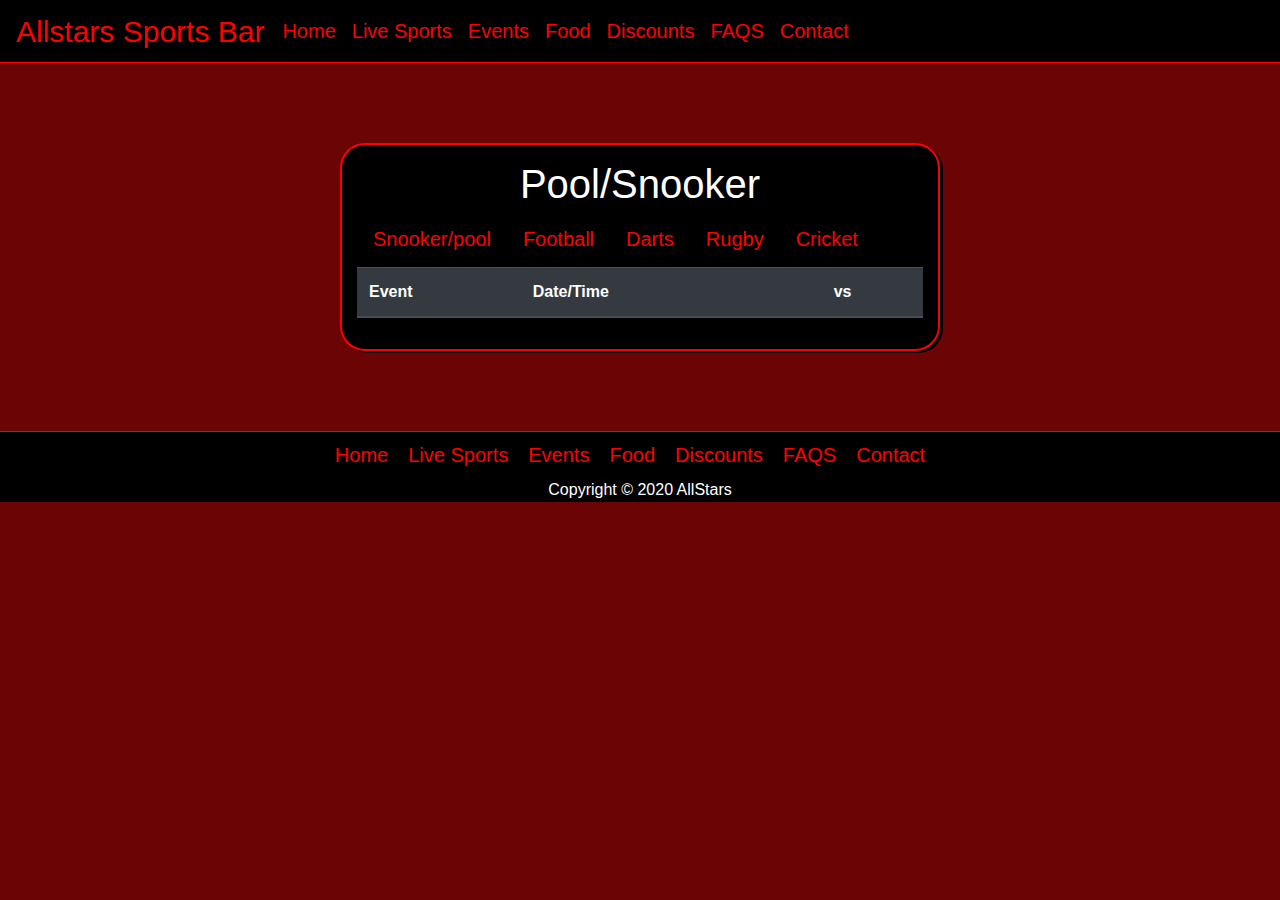
<file: AllStars Website/LiveSports.html>
<!DOCTYPE html>
<html lang="en">

<head>
    <meta charset="UTF-8">
    <title>Allstars Sports Bar</title>
    <link rel="stylesheet" href="Style.css">
    <link rel="stylesheet" href="https://cdnjs.cloudflare.com/ajax/libs/font-awesome/4.7.0/css/font-awesome.min.css">

    <!-- Bootstrap CSS -->

    <link rel="stylesheet" href="https://stackpath.bootstrapcdn.com/bootstrap/4.3.1/css/bootstrap.min.css" integrity="sha384-ggOyR0iXCbMQv3Xipma34MD+dH/1fQ784/j6cY/iJTQUOhcWr7x9JvoRxT2MZw1T" crossorigin="anonymous">
</head>

<body>
    <!--This show the nav bar-->
    <nav class="navbar navbar-expand-lg navbar-dark nav-border navbar-custom bg-custom">
        <a class="nav-link-logo" href="#">Allstars Sports Bar</a>
        <button class="navbar-toggler toggle-colour" type="button" data-toggle="collapse" data-target="#navbarNav" aria-controls="navbarNav" aria-expanded="false" aria-label="Toggle navigation">

            <span class="navbar-toggler-icon "></span>
        </button>
        <div class="collapse navbar-collapse colapse-padding" id="navbarNav">
            <ul class="navbar-nav">
                <li class="nav-item active">
                    <a class="nav-link" href="Index.html">Home <span class="sr-only">(current)</span></a>
                </li>
                <li class="nav-item">

                    <a class="nav-link" href="LiveSports.html">Live Sports</a>
                </li>
                <li class="nav-item">
                    <a class="nav-link" href="Events.html">Events</a>
                </li>
                <li class="nav-item">
                    <a class="nav-link" href="Menu.html">Food</a>

                </li>
                <li class="nav-item">
                    <a class="nav-link" href="Discounts.html">Discounts</a>
                </li>
                <li class="nav-item">
                    <a class="nav-link" href="FAQS.html">FAQS</a>
                </li>
                <li class="nav-item">
                    <a class="nav-link" href="Contact.php">Contact</a>
                </li>
            </ul>
        </div>
    </nav>

     
     <!--Shows the livesports-->

    <div class="container" align="center">

        <form class="form-Wrapper">
            <h1 class="Venue-title" id= "SportTitle" align="center">Pool/Snooker</h1>
            <ul class="nav space">
                <div align="center" class="nav Live_Nav">
                    <li class="nav-item">
                        <a class="nav-link active" id="pool_btn" href="#">Snooker/pool</a>
                    </li>
                    <li class="nav-item">
                        <a class="nav-link" id="Foot_btn" href="#">Football</a>
                    </li>
                    <li class="nav-item">
                        <a class="nav-link" id="Dart_btn" href="#">Darts</a>
                    </li>
                    <li class="nav-item">
                        <a class="nav-link" id="Rugby_btn" href="#">Rugby</a>
                    </li>
                    <li class="nav-item">
                        <a class="nav-link" id="Cricket_btn" href="#">Cricket</a>
                    </li>
                </div>
            </ul>
            <table class="table table-dark Table-custom">
                <thead>
                    <tr>

                        <th scope="col">Event</th>
                        <th scope="col">Date/Time</th>
                        <th scope="col"></th>
                        <th scope="col">vs</th>

                    </tr>
                </thead>
                <tbody id="pool">

                </tbody>
                
                <tbody id="Football">

                </tbody>
                <tbody id="Darts">

                </tbody>
                <tbody id="Rugby">

                </tbody>
                <tbody id="Cricket">

                </tbody>
            </table>


        </form>
    </div>

    <!--This show the footer the footer nav and the copyright-->
    <footer class="footer foot">
        <div class="container">
            <ul class="navbar-nav Footer-nav-main">
                <li class="nav-item Footer-nav">
                    <a class="nav-link" href="Index.html">Home <span class="sr-only">(current)</span></a>
                </li>
                <li class="nav-item Footer-nav">
                    <a class="nav-link" href="LiveSports.html">Live Sports</a>
                </li>
                <li class="nav-item Footer-nav">

                    <a class="nav-link" href="Events.html">Events</a>
                </li>
                <li class="nav-item Footer-nav">
                    <a class="nav-link" href="Menu.html">Food</a>

                </li>
                <li class="nav-item Footer-nav">
                    <a class="nav-link" href="Discounts.html">Discounts</a>
                </li>
                <li class="nav-item Footer-nav">
                    <a class="nav-link" href="FAQS.html">FAQS</a>
                </li>
                <li class="nav-item Footer-nav">
                    <a class="nav-link" href="Contact.php">Contact</a>
                </li>
            </ul>
            <p class="copyrigt">Copyright © 2020 AllStars</p>

        </div>
    </footer>
    
    <script src="https://code.jquery.com/jquery-3.4.1.min.js" integrity="sha256-CSXorXvZcTkaix6Yvo6HppcZGetbYMGWSFlBw8HfCJo=" crossorigin="anonymous"></script>


    <script src="https://cdnjs.cloudflare.com/ajax/libs/popper.js/1.14.7/umd/popper.min.js" integrity="sha384-UO2eT0CpHqdSJQ6hJty5KVphtPhzWj9WO1clHTMGa3JDZwrnQq4sF86dIHNDz0W1" crossorigin="anonymous"></script>
    <script src="https://stackpath.bootstrapcdn.com/bootstrap/4.3.1/js/bootstrap.min.js" integrity="sha384-JjSmVgyd0p3pXB1rRibZUAYoIIy6OrQ6VrjIEaFf/nJGzIxFDsf4x0xIM+B07jRM" crossorigin="anonymous"></script>
    <script src="api.js"></script>

</body>

</html>
</file>
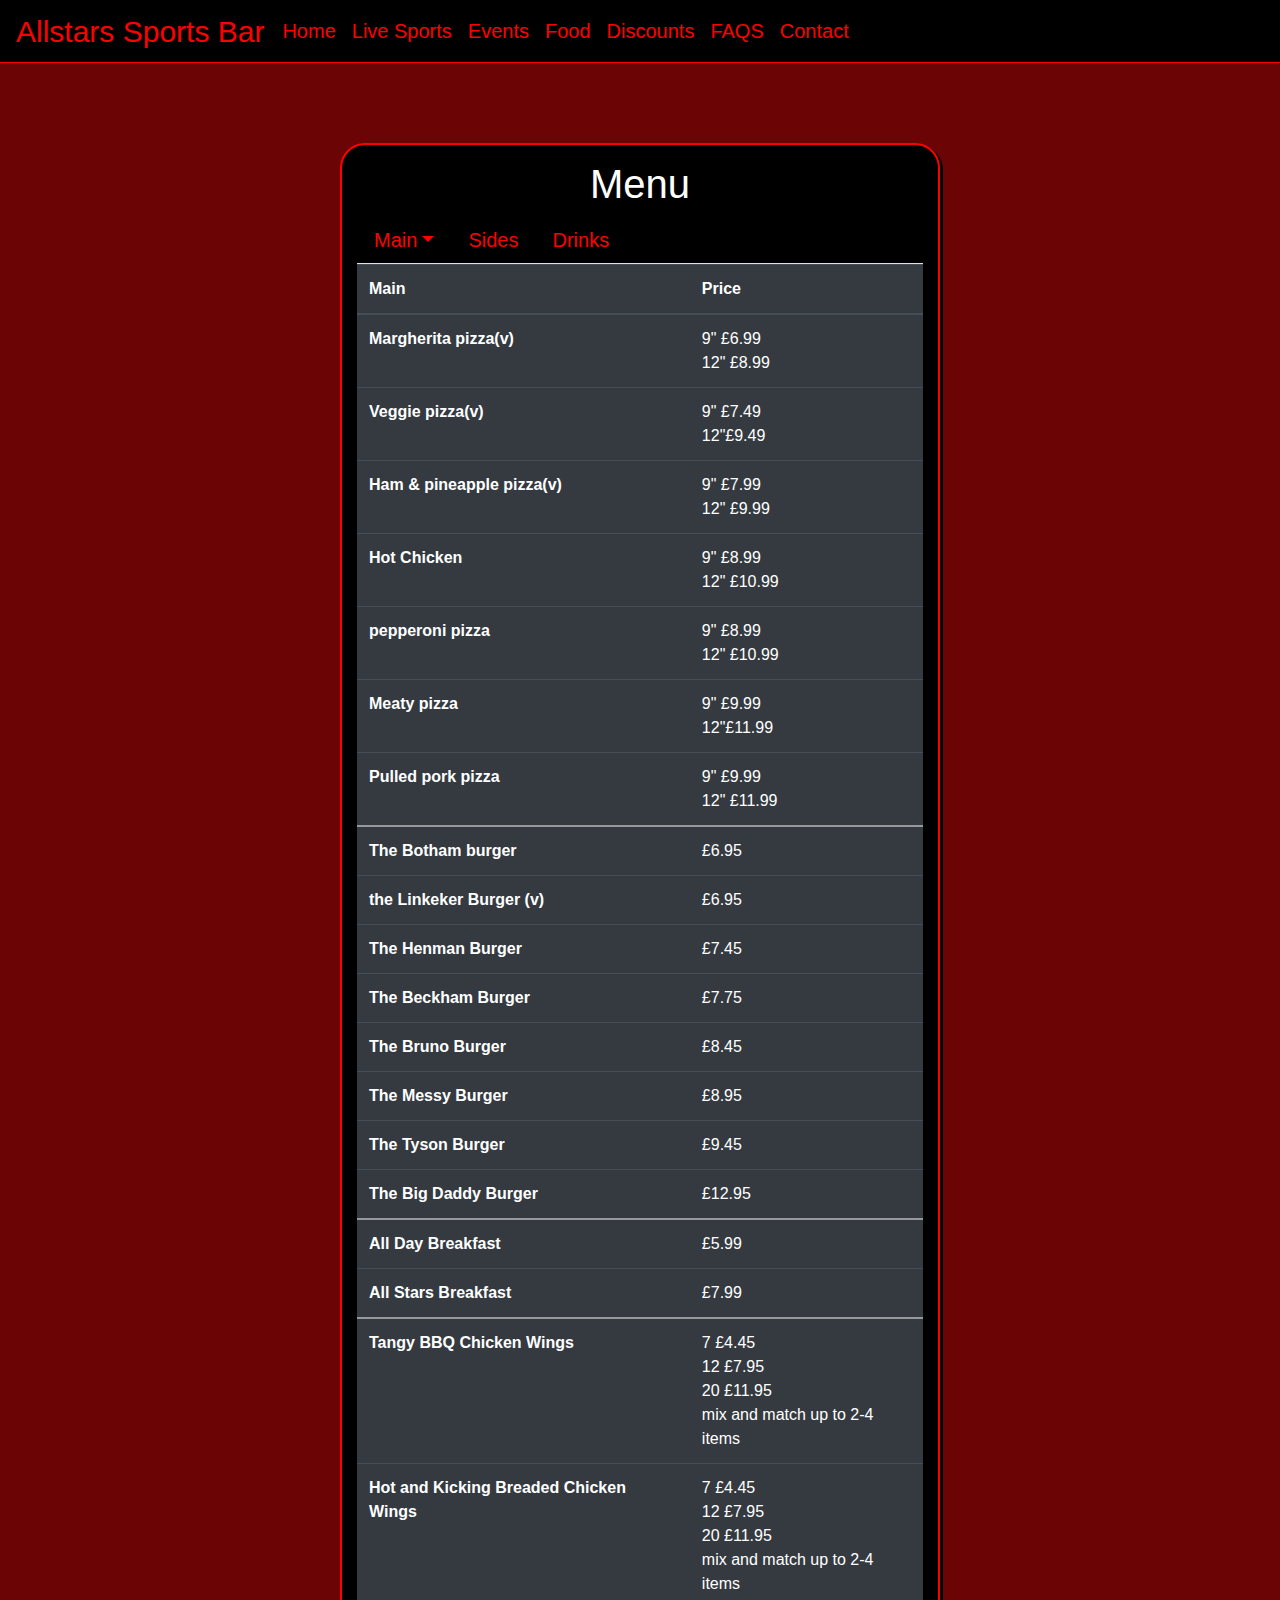
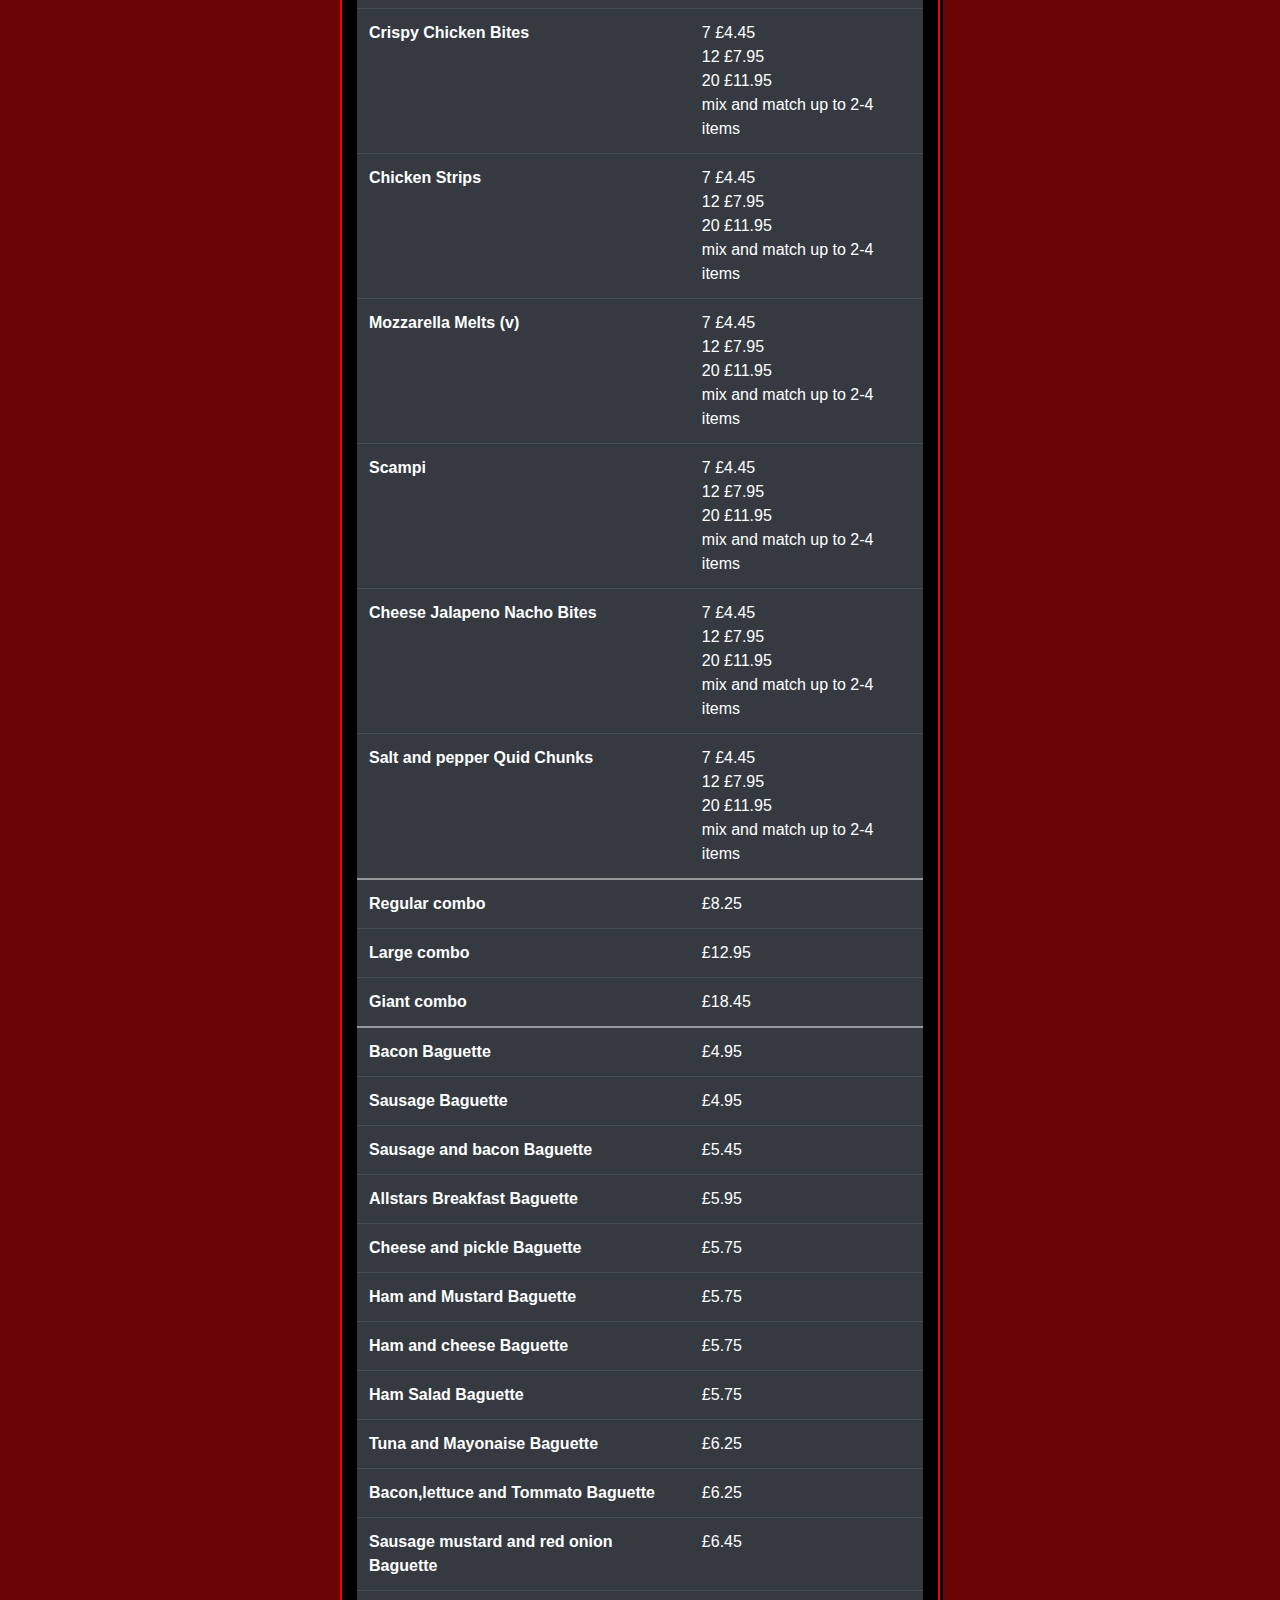
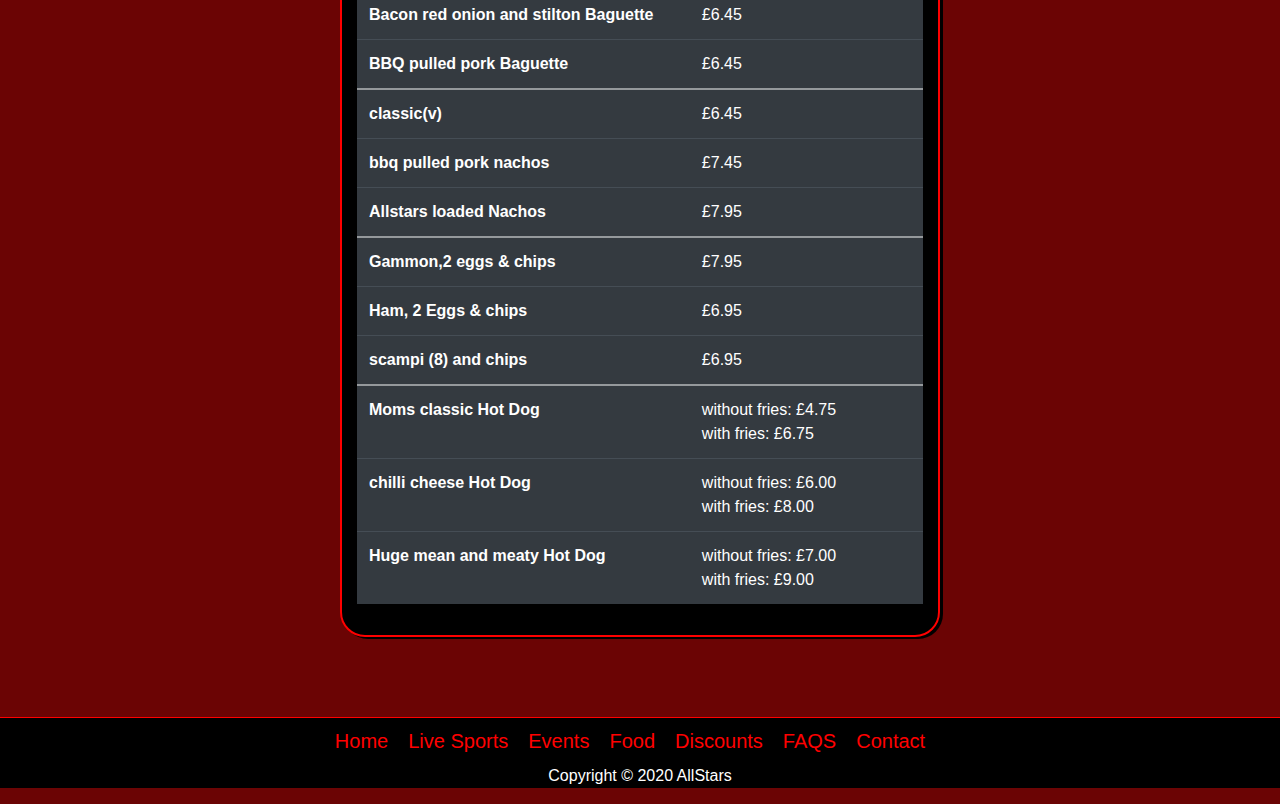
<file: AllStars Website/Menu.html>
<!DOCTYPE html>
<html lang="en">

<head>
    <meta charset="UTF-8">
    <title>Allstars Sports Bar</title>
    <link rel="stylesheet" href="Style.css">
    <link rel="stylesheet" href="https://cdnjs.cloudflare.com/ajax/libs/font-awesome/4.7.0/css/font-awesome.min.css">

    <!-- Bootstrap CSS -->

    <link rel="stylesheet" href="https://stackpath.bootstrapcdn.com/bootstrap/4.3.1/css/bootstrap.min.css" integrity="sha384-ggOyR0iXCbMQv3Xipma34MD+dH/1fQ784/j6cY/iJTQUOhcWr7x9JvoRxT2MZw1T" crossorigin="anonymous">
</head>

<body>
    <!--This show the nav bar-->
    <nav class="navbar navbar-expand-lg navbar-dark nav-border navbar-custom bg-custom">
        <a class="nav-link-logo" href="#">Allstars Sports Bar</a>
        <button class="navbar-toggler toggle-colour" type="button" data-toggle="collapse" data-target="#navbarNav" aria-controls="navbarNav" aria-expanded="false" aria-label="Toggle navigation">

            <span class="navbar-toggler-icon "></span>
        </button>
        <div class="collapse navbar-collapse colapse-padding" id="navbarNav">
            <ul class="navbar-nav">
                <li class="nav-item active">
                    <a class="nav-link" href="Index.html">Home <span class="sr-only">(current)</span></a>
                </li>
                <li class="nav-item">
                    <a class="nav-link" href="LiveSports.html">Live Sports</a>
                </li>
                <li class="nav-item">

                    <a class="nav-link" href="Events.html">Events</a>

                </li>
                <li class="nav-item">
                    <a class="nav-link" href="Menu.html">Food</a>
                </li>
                <li class="nav-item">
                    <a class="nav-link" href="Discounts.html">Discounts</a>
                </li>
                <li class="nav-item">
                    <a class="nav-link" href="FAQS.html">FAQS</a>
                </li>
                <li class="nav-item">
                    <a class="nav-link" href="Contact.php">Contact</a>
                </li>
            </ul>
        </div>
    </nav>

    <!--Displays food menu-->

    <div class="container" align="center">

        <div class="form-Wrapper">
            <h1 class="Venue-title" id="SportTitle" align="center">Menu</h1>
            <ul class="nav nav-tabs Dropdown-custom">
                <li class="nav-item dropdown">
                    <a class="nav-link dropdown-toggle" data-toggle="dropdown" href="#" role="button" aria-haspopup="true" aria-expanded="false">Main</a>
                    <div class="dropdown-menu">
                        <a class="dropdown-item" href="#" id="pizza-btn">Pizza</a>
                        <a class="dropdown-item" href="#" id="burg-btn">Burgers</a>
                        <a class="dropdown-item" href="#" id="break-btn">Breakfast</a>
                        <a class="dropdown-item" href="#" id="chick-btn">Chicken Buckets</a>
                        <a class="dropdown-item" href="#" id="combo-btn">Allstars Combos</a>
                        <a class="dropdown-item" href="#" id="bag-btn">Bagettes</a>
                        <a class="dropdown-item" id="nac-btn">Nachos</a>
                        <a class="dropdown-item" href="#" id="meal-btn">Meals</a>
                        <a class="dropdown-item" href="#" id="hot-btn">Hot Dogs</a>

                    </div>
                </li>
                <li class="nav-item" id="Sides">
                    <a class="nav-link" href="#">Sides</a>
                </li>
                <li class="nav-item" id="Drinks">
                    <a class="nav-link " href="#">Drinks</a>
                </li>
            </ul>

            <table class="table table-dark" id="Main-menu">
                <thead>
                    <tr>
                        <th scope="col">Main</th>
                        <th scope="col">Price</th>
                    </tr>
                </thead>
                <tbody id="pizza">
                    <tr>
                        <th scope="row">Margherita pizza(v)</th>
                        <td>9" £6.99 <br> 12" £8.99</td>
                    </tr>
                    <tr>
                        <th scope="row">Veggie pizza(v)</th>
                        <td>9" £7.49 <br> 12"£9.49</td>
                    </tr>
                    <tr>
                        <th scope="row">Ham & pineapple pizza(v)</th>
                        <td>9" £7.99 <br>12" £9.99</td>
                    </tr>
                    <tr>
                        <th scope="row">Hot Chicken</th>
                        <td>9" £8.99 <br>12" £10.99</td>
                    </tr>
                    <tr>
                        <th scope="row">pepperoni pizza</th>
                        <td>9" £8.99 <br>12" £10.99</td>
                    </tr>
                    <tr>
                        <th scope="row">Meaty pizza</th>
                        <td>9" £9.99 <br> 12"£11.99</td>
                    </tr>
                    <tr>
                        <th scope="row">Pulled pork pizza</th>
                        <td>9" £9.99 <br> 12" £11.99</td>
                    </tr>

                </tbody>
                <tbody id="burgers">
                    <tr>
                        <th scope="row">The Botham burger</th>
                        <td>£6.95</td>
                    </tr>
                    <tr>
                        <th scope="row">the Linkeker Burger (v)</th>
                        <td>£6.95</td>
                    </tr>
                    <tr>
                        <th scope="row">The Henman Burger</th>
                        <td>£7.45</td>
                    </tr>
                    <tr>
                        <th scope="row">The Beckham Burger</th>
                        <td>£7.75</td>
                    </tr>
                    <tr>
                        <th scope="row">The Bruno Burger</th>
                        <td>£8.45</td>
                    </tr>
                    <tr>
                        <th scope="row">The Messy Burger</th>
                        <td>£8.95</td>
                    </tr>
                    <tr>
                        <th scope="row">The Tyson Burger</th>
                        <td>£9.45</td>
                    </tr>
                    <tr>
                        <th scope="row">The Big Daddy Burger</th>
                        <td>£12.95</td>
                    </tr>

                </tbody>
                <tbody id="Breakfast">
                    <tr>
                        <th scope="row">All Day Breakfast</th>
                        <td>£5.99</td>
                    </tr>
                    <tr>
                        <th scope="row">All Stars Breakfast</th>
                        <td>£7.99</td>
                    </tr>
                </tbody>

                <tbody id="ChickenBuckets">
                    <tr>
                        <th scope="row">Tangy BBQ Chicken Wings</th>
                        <td>7 £4.45<br> 12 £7.95<br> 20 £11.95<br> mix and match up to 2-4 items </td>
                    </tr>
                    <tr>
                        <th scope="row">Hot and Kicking Breaded Chicken Wings</th>
                        <td>7 £4.45<br> 12 £7.95<br> 20 £11.95<br> mix and match up to 2-4 items </td>
                    </tr>
                    <tr>
                        <th scope="row">Crispy Chicken Bites</th>
                        <td>7 £4.45<br> 12 £7.95<br> 20 £11.95<br> mix and match up to 2-4 items </td>
                    </tr>
                    <tr>
                        <th scope="row">Chicken Strips</th>
                        <td>7 £4.45<br> 12 £7.95<br> 20 £11.95<br> mix and match up to 2-4 items </td>
                    </tr>
                    <tr>
                        <th scope="row">Mozzarella Melts (v)</th>
                        <td>7 £4.45<br> 12 £7.95<br> 20 £11.95<br> mix and match up to 2-4 items </td>
                    </tr>
                    <tr>
                        <th scope="row">Scampi</th>
                        <td>7 £4.45<br> 12 £7.95<br> 20 £11.95<br> mix and match up to 2-4 items </td>
                    </tr>
                    <tr>
                        <th scope="row">Cheese Jalapeno Nacho Bites</th>
                        <td>7 £4.45<br> 12 £7.95<br> 20 £11.95<br> mix and match up to 2-4 items </td>
                    </tr>
                    <tr>
                        <th scope="row">Salt and pepper Quid Chunks</th>
                        <td>7 £4.45<br> 12 £7.95<br> 20 £11.95<br> mix and match up to 2-4 items </td>
                    </tr>

                </tbody>
                <tbody id="AllstarsCombo">
                    <tr>
                        <th scope="row">Regular combo</th>
                        <td>£8.25</td>
                    </tr>
                    <tr>
                        <th scope="row">Large combo</th>
                        <td>£12.95</td>
                    </tr>

                    <tr>
                        <th scope="row">Giant combo</th>
                        <td>£18.45</td>
                    </tr>
                </tbody>
                <tbody id="Bagettes">
                    <tr>
                        <th scope="row">Bacon Baguette</th>
                        <td>£4.95</td>
                    </tr>
                    <tr>
                        <th scope="row">Sausage Baguette</th>
                        <td>£4.95</td>
                    </tr>
                    <tr>
                        <th scope="row">Sausage and bacon Baguette</th>
                        <td>£5.45</td>
                    </tr>
                    <tr>
                        <th scope="row">Allstars Breakfast Baguette</th>
                        <td>£5.95</td>
                    </tr>
                    <tr>
                        <th scope="row">Cheese and pickle Baguette</th>
                        <td>£5.75</td>
                    </tr>
                    <tr>
                        <th scope="row">Ham and Mustard Baguette</th>
                        <td>£5.75</td>
                    </tr>
                    <tr>
                        <th scope="row">Ham and cheese Baguette</th>
                        <td>£5.75</td>
                    </tr>
                    <tr>
                        <th scope="row">Ham Salad Baguette</th>
                        <td>£5.75</td>
                    </tr>
                    <tr>
                        <th scope="row">Tuna and Mayonaise Baguette</th>
                        <td>£6.25</td>
                    </tr>
                    <tr>
                        <th scope="row">Bacon,lettuce and Tommato Baguette</th>
                        <td>£6.25</td>
                    </tr>
                    <tr>
                        <th scope="row">Sausage mustard and red onion Baguette</th>
                        <td>£6.45</td>
                    </tr>
                    <tr>
                        <th scope="row">Bacon red onion and stilton Baguette</th>
                        <td>£6.45</td>
                    </tr>
                    <tr>
                        <th scope="row">BBQ pulled pork Baguette</th>
                        <td>£6.45</td>
                    </tr>
                </tbody>
                <tbody id="Natchos">
                    <tr>
                        <th scope="row">classic(v)</th>
                        <td>£6.45</td>
                    </tr>
                    <tr>
                        <th scope="row">bbq pulled pork nachos</th>
                        <td>£7.45</td>
                    </tr>
                    <tr>
                        <th scope="row">Allstars loaded Nachos</th>
                        <td>£7.95</td>
                    </tr>

                </tbody>
                <tbody id="Meals">
                    <tr>
                        <th scope="row">Gammon,2 eggs & chips</th>
                        <td>£7.95</td>
                    </tr>
                    <tr>
                        <th scope="row">Ham, 2 Eggs & chips</th>
                        <td>£6.95</td>
                    </tr>
                    <tr>
                        <th scope="row">scampi (8) and chips</th>
                        <td>£6.95</td>
                    </tr>
                </tbody>
                <tbody id="HotDogs">
                    <tr>
                        <th scope="row">Moms classic Hot Dog</th>
                        <td>without fries: £4.75 <br>with fries: £6.75</td>
                    </tr>
                    <tr>
                        <th scope="row">chilli cheese Hot Dog</th>
                        <td>without fries: £6.00 <br>with fries: £8.00</td>
                    </tr>
                    <tr>
                        <th scope="row">Huge mean and meaty Hot Dog</th>
                        <td>without fries: £7.00 <br>with fries: £9.00</td>
                    </tr>
                </tbody>
            </table>


            <table class="table table-dark" id="Sides-Menu">
                <thead>
                    <tr>
                        <th scope="col">Side</th>
                        <th scope="col">Price</th>
                    </tr>
                </thead>
                <tbody>
                    <tr>
                        <th scope="row">Potato Wedges(v)</th>
                        <td>£3.00</td>
                    </tr>
                    <tr>
                        <th scope="row">Skin on fries (v)</th>
                        <td>£3.00</td>
                    </tr>
                    <tr>
                        <th scope="row">Curly Fries(v)</th>
                        <td>£3.50</td>
                    </tr>
                    <tr>
                        <th scope="row">Sweet potato Fries(v)</th>
                        <td>$4.50</td>
                    </tr>
                    <tr>
                        <th scope="row">Cheesy Chips & Beans (v)</th>
                        <td>£4.50</td>
                    </tr>
                    <tr>
                        <th scope="row">Beer Battered onion rings(v)</th>
                        <td>£3.50</td>
                    </tr>
                    <tr>
                        <th scope="row">Breaded Mushrooms(v)</th>
                        <td>£3.50</td>
                    </tr>
                    <tr>
                        <th scope="row">Cheesy Chips(v)</th>
                        <td>£3.75</td>
                    </tr>
                    <tr>
                        <th scope="row">Cheesy Chips & bacon</th>
                        <td>£4.50</td>
                    </tr>

                </tbody>
            </table>


            <table class="table table-dark" id="Drink-menu">
                <thead>
                    <tr>
                        <th scope="col">Drink</th>
                        <th scope="col">Price</th>
                    </tr>
                </thead>
                <tbody>
                    <tr>
                        <th scope="row">Coca cola</th>
                        <td>£2.00</td>
                    </tr>
                    <tr>
                        <th scope="row">Coca cola diet</th>
                        <td>£2.00</td>
                    </tr>
                    <tr>
                        <th scope="row">Coca cola zero</th>
                        <td>£2.00</td>
                    </tr>
                    <tr>
                        <th scope="row">Lemonade</th>
                        <td>£2.00</td>
                    </tr>
                    <tr>
                        <th scope="row">Carling</th>
                        <td>£3.00</td>
                    </tr>
                    <tr>
                        <th scope="row">Cools light</th>
                        <td>£3.00</td>
                    </tr>
                    <tr>
                        <th scope="row">Thachers</th>
                        <td>£3.00</td>
                    </tr>

                </tbody>
            </table>


        </div>
    </div>

    <!--This show the footer the footer nav and the copyright-->
    <footer class="footer foot">
        <div class="container">
            <ul class="navbar-nav Footer-nav-main">
                <li class="nav-item Footer-nav">
                    <a class="nav-link" href="Index.html">Home <span class="sr-only">(current)</span></a>
                </li>
                <li class="nav-item Footer-nav">
                    <a class="nav-link" href="LiveSports.html">Live Sports</a>
                </li>
                <li class="nav-item Footer-nav">

                    <a class="nav-link" href="Events.html">Events</a>

                </li>
                <li class="nav-item Footer-nav">
                    <a class="nav-link" href="Menu.html">Food</a>
                </li>
                <li class="nav-item Footer-nav">
                    <a class="nav-link" href="Discounts.html">Discounts</a>
                </li>
                <li class="nav-item Footer-nav">
                    <a class="nav-link" href="FAQS.html">FAQS</a>
                </li>
                <li class="nav-item Footer-nav">
                    <a class="nav-link" href="Contact.php">Contact</a>
                </li>
            </ul>
            <p class="copyrigt">Copyright © 2020 AllStars</p>

        </div>
    </footer>

    <script src="https://code.jquery.com/jquery-3.4.1.min.js" integrity="sha256-CSXorXvZcTkaix6Yvo6HppcZGetbYMGWSFlBw8HfCJo=" crossorigin="anonymous"></script>
    <script src="menu.js" type="text/javascript"></script>


    <script src="https://cdnjs.cloudflare.com/ajax/libs/popper.js/1.14.7/umd/popper.min.js" integrity="sha384-UO2eT0CpHqdSJQ6hJty5KVphtPhzWj9WO1clHTMGa3JDZwrnQq4sF86dIHNDz0W1" crossorigin="anonymous"></script>
    <script src="https://stackpath.bootstrapcdn.com/bootstrap/4.3.1/js/bootstrap.min.js" integrity="sha384-JjSmVgyd0p3pXB1rRibZUAYoIIy6OrQ6VrjIEaFf/nJGzIxFDsf4x0xIM+B07jRM" crossorigin="anonymous"></script>


</body>

</html>
</file>
<file: AllStars Website/Style.css>
* {
    /*font style that is kept throghout the website*/
    font-family: sans-serif;
}

::selection {
    background-color: red;
    color: white;
}

/*Home styles*/
.bg-custom {
    background-color: black;
    z-index: 1;
}

.nav-link {
    color: red !important;
    font-size: 20px
}

.nav-link:hover {
    transition: 0.5s;
    color: white;
    border-bottom: 1px solid white !important;
}

.nav-link-logo {
    color: red !important;
    font-size: 30px;
    padding-right: 10px;
}

.nav-border {
    border-bottom: 1.5px solid red;
}

.nav-link-logo:hover {
    transition: 0.75s;
    color: white;
    border-right: 1px solid white !important;
}

.toggle-colour {
    color: red;
}

.footer {


    border-top: 1px solid red;
    position: fixed;
    left: 0;
    bottom: 0;
    width: 100%;
    background-color: black;
    color: white;
    text-align: center;


}

.Footer-nav-main {
    flex-direction: row !important;
    justify-content: center;
}

.Footer-nav {
    padding-right: 20px;
}


/*Contact Page Styles*/
.venueselect {
    padding-top: 20px
}

.card {
    margin-bottom: 20px
}

.card-decor {
    box-shadow: 2px 2px black;
}

.btn-custom {
    background-color: red !important;
    border-color: black !important;
}

.VenueWrapper {
    padding-top: 20px;

}

.Venue-title {
    color: white;

}

body {
    background-color: #6b0404 !important;
}

#home {
    display: contents;
}

#About {
    background-color: white;
    padding: 10px;
    border-radius: 5px;
    margin-bottom: 40px
    
}



/*venue contact*/
#contact-card {

    margin-top: 10%;
    width: 360px;
    border-radius: 20px;
    background-color: white;
}

.title-padding {
    padding-top: 30px;
}

#venue {
    display: none;
}

#venue-title {
    padding-top: 10px;
}

#Details {
    padding-bottom: 10px;
}

#Findus-title {
    padding-top: 10px;
}

#map {
    height: 400px;
    width: 360px;
}
#INFO{
    color: black!important;
    margin-left: 100px;
    margin-right: 100px;
    padding: 20px;
    background-color: white;
    border-radius: 10px
}



/*QnA Styles*/

.Question {
    color: white !important;
    padding-top: 20px
}

#Answer {
    background-color: white;
    padding: 10px;
    border-bottom-left-radius: 20px;
    border-bottom-right-radius: 20px;

}

#Question-card {
    background-color: gray !important;
    margin-top: 20px;
    border-top-left-radius: 20px;
    border-top-right-radius: 20px;
    border-bottom-left-radius: 20px;
    border-bottom-right-radius: 20px;
    margin-top: 20px;
    padding-top: 10px;
}

.foot {
    position: relative;
    margin-top: 20px;
}


/*Contact form Styles*/

.form-Wrapper {
    max-width: 600px;
    min-width: 00px;
    background-color: black;
    padding: 15px;
    border-radius: 25px;
    box-shadow: 3px 2px black;
    border: 2px solid red;
    margin-top: 80px;
    margin-bottom: 80px;

}

.form-custom {
    background-color: white !important;
}

#formfontCustom {
    color: white !important;
    font-weight: 100 !important;

}

#red-Dropdown {
    background-color: #6b0404;
    color: white;
}

#errorWrapper {
    background-color: black;
    margin-top: 20px;
    margin-bottom: 20px;
    padding: 10px;
    color: white;
    border-radius: 5px;
    display: block;
}

/*LiveSports Styles*/


.space {
    padding-bottom: 5px;
}

.Table-custom {
    border-color: black;
}

#pool {}

#Football {
    display: none;
}

#Darts {
    display: none;
}

#Rugby {
    display: none;
}

#Cricket {
    display: none;
}

#TableItem-custom {
    background-color: white;
    color: black;
}

/*Discount Styles*/
#Dis-wrapper {
    padding-top: 10px;
    padding-bottom: 20px;
}

#dis-p {
    color: white;
}

/*Menu Styles*/

Dropdown-custom {
    background-color: white;
}

#Main-menu {}

#Sides-Menu {
    display: none;
}
#Drink-menu{
    display: none;
}
/*event Styles*/

.shorten{
    height: 150px !important;
    padding-top: 20px;
}


@media only screen and (max-width: 991px) {

    /*Nav Styles at 991px*/
    .nav-link:hover {
        justify-self: center;
    }

    .nav-link {
        font-size: 15px;
    }

    .colapse-padding {
        padding-right: 90%;
    }

    /*Contact Styles at 991px*/

    .Venue-title {
        /*changes the venue title */
        font-size: 35px
    }


    /*footer styles at 991 px width*/
    .footer {

        position: relative !important;
        ;
        background-color: black;
    }



}





@media only screen and (max-width: 600px) {

    /*footer styles at 600px width*/
    .Footer-nav-main {
        flex-direction: column !important;
        justify-content: center;
    }

    .Footer-nav {
        padding-right: 20px;
    }

    /*the style of the contact card changes at 600px width*/
    #contact-card {

        padding-top: 40px;
        width: 90%;
        background-color: white;
        min-width: null;
    }

    /*the size of the map at 600px width*/
    #map {
        height: 400px;
        width: 100%;
    }

}
</file>
